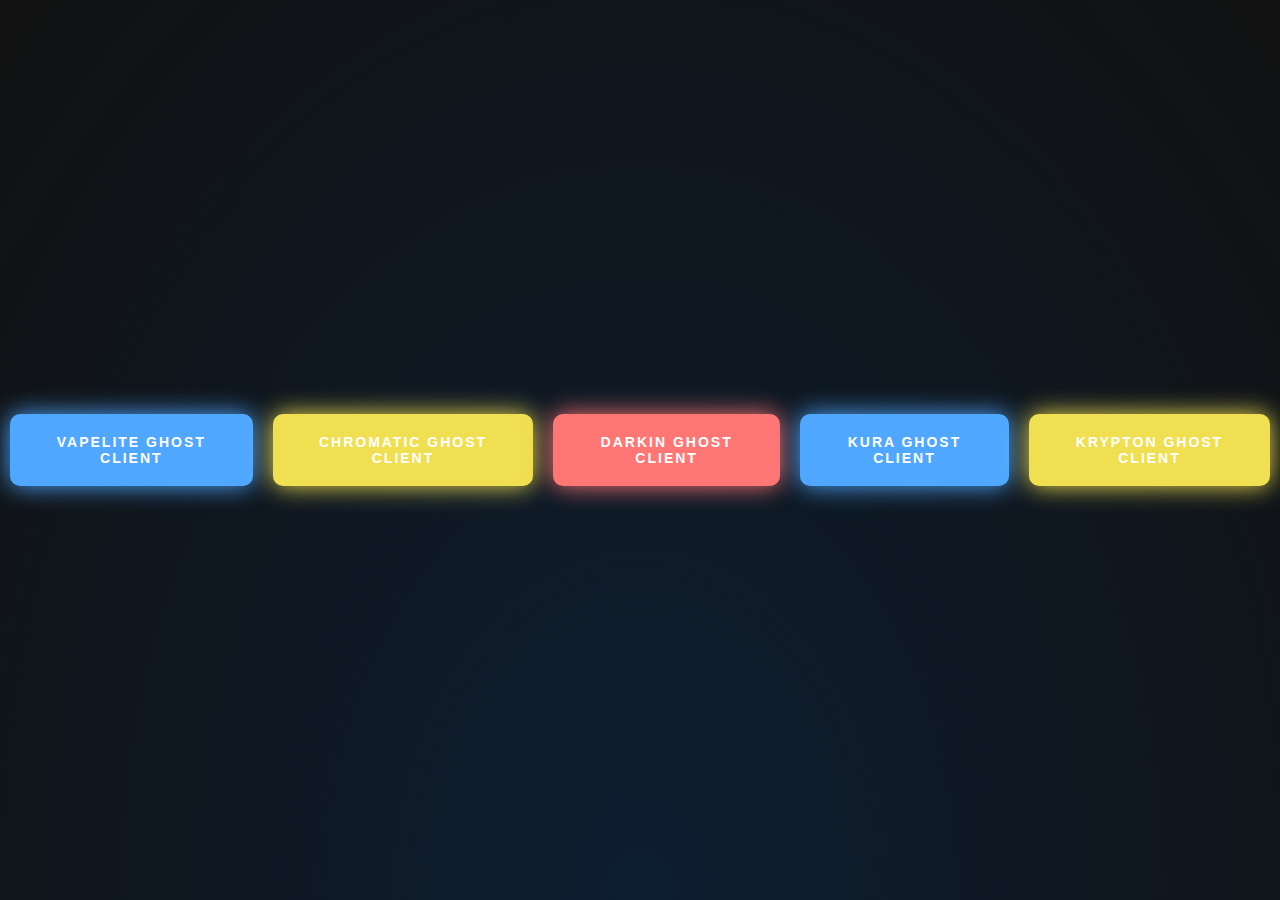
<file: externals.html>
<html lang="en">
<head>
    <meta charset="UTF-8">
    <meta http-equiv="X-UA-Compatible" content="IE=edge">
    <meta name="viewport" content="width=device-width, initial-scale=1.0">
    <title>Ripped - Externals</title>
    <link href="external.css" rel="stylesheet">
</head>
<body>

    <a href="https://workupload.com/file/RSA6BVnDjHD">
       <button class="btn btn-primary">VapeLite Ghost Client</button>
    </a>

    <a href="https://workupload.com/file/ahSsRngAGFk">
        <button class="btn btn-warning">Chromatic Ghost Client</button>
    </a>

    <a href="https://workupload.com/file/Q9QNSEx4RHW">
      <button class="btn btn-danger">Darkin Ghost Client</button>
    </a>

    <a href="https://workupload.com/file/9dEwuH5YHDx">
      <button class="btn btn-primary">Kura Ghost Client</button>
    </a>

    <a href="https://workupload.com/file/n2EL73nUzjm">
    <button class="btn btn-warning">Krypton Ghost Client</button>
    </a>
    
</body>
</html>
</file>
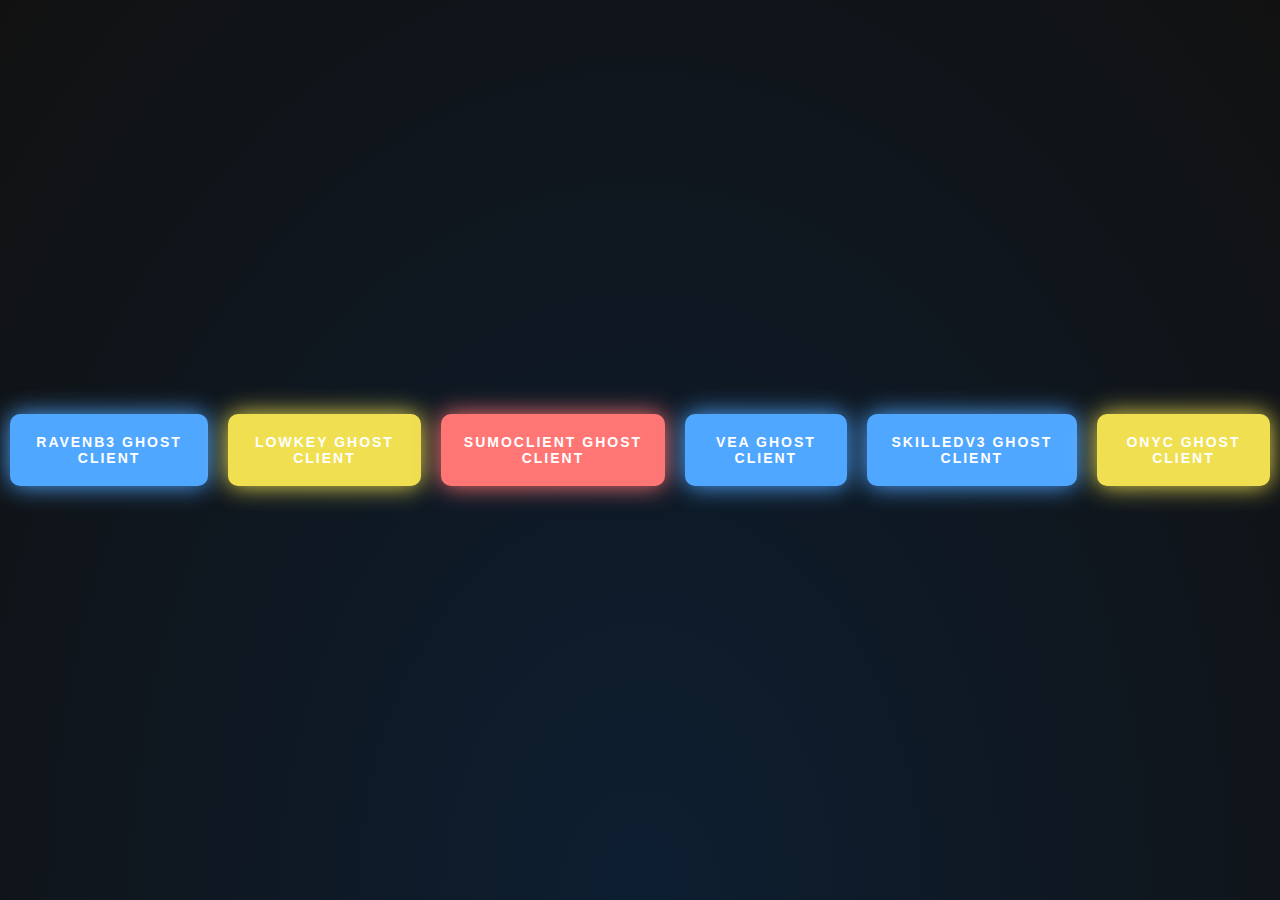
<file: forge.html>
<html lang="en">
<head>
    <meta charset="UTF-8">
    <meta http-equiv="X-UA-Compatible" content="IE=edge">
    <meta name="viewport" content="width=device-width, initial-scale=1.0">
    <title>Ripped - Forge</title>
    <link href="external.css" rel="stylesheet">

</head>
<body>


	<a href="https://workupload.com/file/WeFzWdNmGHe">
  	  <button class="btn btn-primary">Ravenb3 Ghost Client</button>
	</a>

    	<a href="https://workupload.com/file/QtJrBjwbRfe">
      	  <button class="btn btn-warning">Lowkey Ghost Client</button>
    	</a>

	<a href="https://workupload.com/file/ryCxsHZAsS7">
    	  <button class="btn btn-danger">SumoClient Ghost Client</button>
	</a>

	<a href="https://workupload.com/file/5bt7aem6fpT">
    	  <button class="btn btn-primary">Vea Ghost Client</button>
	</a>

        <a href="https://workupload.com/file/32QV6MR72b9">
           <button class="btn btn-primary">SkilledV3 Ghost Client</button>
        </a>

        <a href="https://workupload.com/file/n2EL73nUzjm">
           <button class="btn btn-warning">Onyc Ghost Client</button>
        </a>

</body>
</html>
</file>
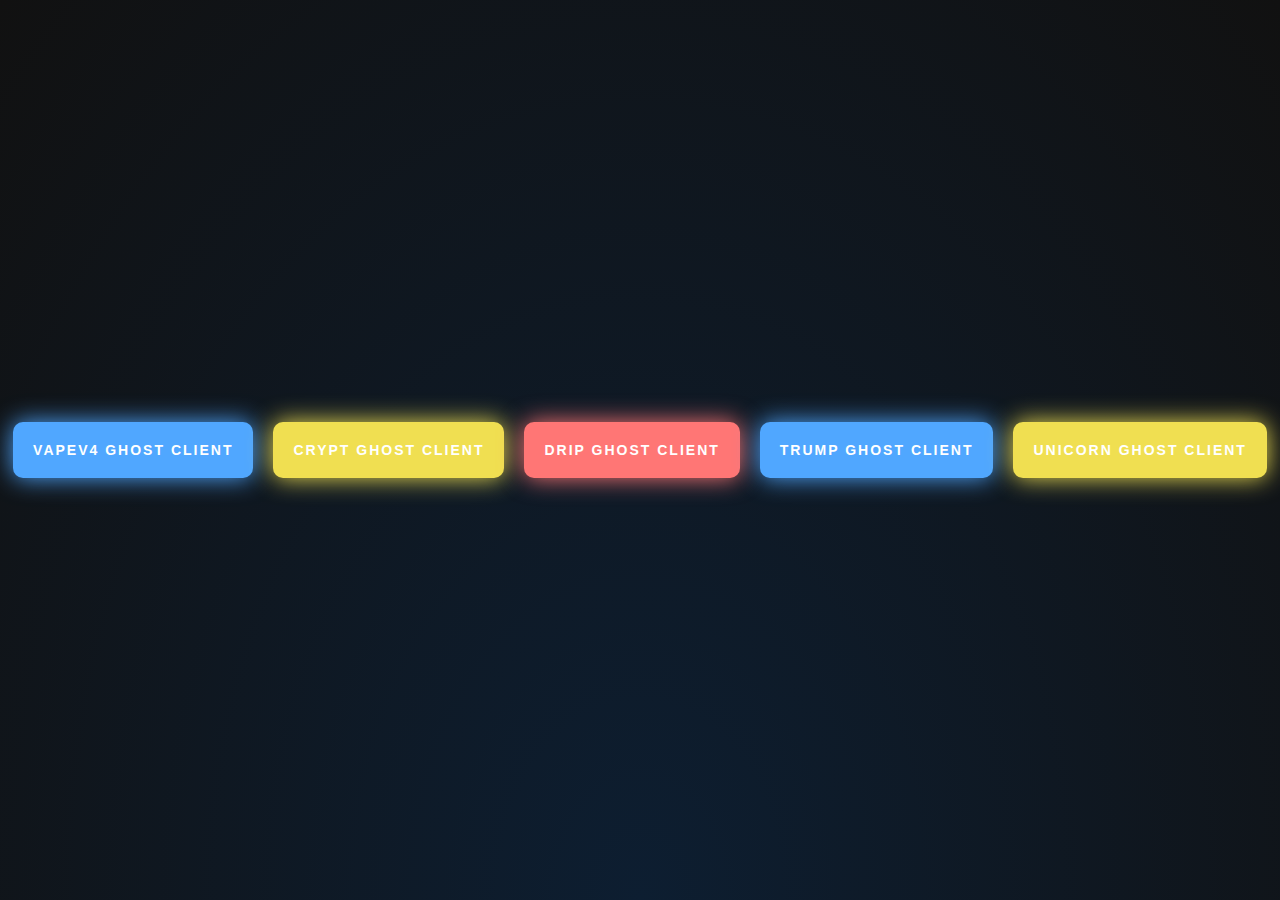
<file: internals.html>
<html lang="en">
<head>
    <meta charset="UTF-8">
    <meta http-equiv="X-UA-Compatible" content="IE=edge">
    <meta name="viewport" content="width=device-width, initial-scale=1.0">
    <title>Ripped - Internals</title>
    <link href="external.css" rel="stylesheet">

</head>
<body>
    


	<a href="https://workupload.com/file/k47xuvqzNGe">
  	  <button class="btn btn-primary">VapeV4 Ghost Client</button>
	</a>

    	<a href="https://workupload.com/file/Pw4YmvQEy75">
      	  <button class="btn btn-warning">Crypt Ghost Client</button>
    	</a>

	<a href="https://workupload.com/file/Vq869dEdfwg">
    	  <button class="btn btn-danger">Drip Ghost Client</button>
	</a>

	<a href="https://workupload.com/file/scGuDCQSet3">
    	  <button class="btn btn-primary">Trump Ghost Client</button>
	</a>

	<a href="https://workupload.com/file/NaYK3Q8Jzdn">
  	  <button class="btn btn-warning">Unicorn Ghost Client</button>
	</a>

</body>
</html>
</file>
<file: external.css>
*{
    margin: 0;
    padding: 0;
    box-sizing: border-box;
    font-family: 'Poppins', sans-serif;
}
      



body{
  margin: 0;
  padding: 0;
  height: 100vh;
  display: flex;
  justify-content: center;
  align-items: center;
  font-family: "Segoe UI", sans-serif;
  background: radial-gradient(ellipse at bottom, #0D1E31, #111);
}

.btn{
  color: #fff;
  border: none;
  margin: 10px;
  padding: 20px 20px;
  font-size: 14px;
  font-weight: 600;
  text-transform: uppercase;
  letter-spacing: 2px;
  cursor: pointer;
  border-radius: 10px;
  transition: 0.5s;
  transition-property: box-shadow;
}
.btn-primary{
  background: #50A7FF;
  box-shadow: 0 0 25px #50A7FF;
}

.btn-primary:hover{
  box-shadow: 0 0 5px #50A7FF,
              0 0 25px #50A7FF,
              0 0 50px #50A7FF,
              0 0 100px #50A7FF;
}



.btn-danger{
  background: #FF7675;
  box-shadow: 0 0 25px #FF7675;
}

.btn-danger:hover{
  box-shadow: 0 0 5px #FF7675,
              0 0 25px #FF7675,
              0 0 50px #FF7675,
              0 0 100px #FF7675;
}

.btn-warning{
  background: #F0DF51;
  box-shadow: 0 0 25px #F0DF51;
}

.btn-warning:hover{
  box-shadow: 0 0 5px #F0DF51,
              0 0 25px #F0DF51,
              0 0 50px #F0DF51,
              0 0 100px #F0DF51;
}

}
.btn:hover, .btn:focus, .btn:active{
    box-shadow: 0 0 20px rgba(0, 0, 0, 0.5);
    -webkit-transform: scale(1.1);
    transform: scale(1.1);
</file>
